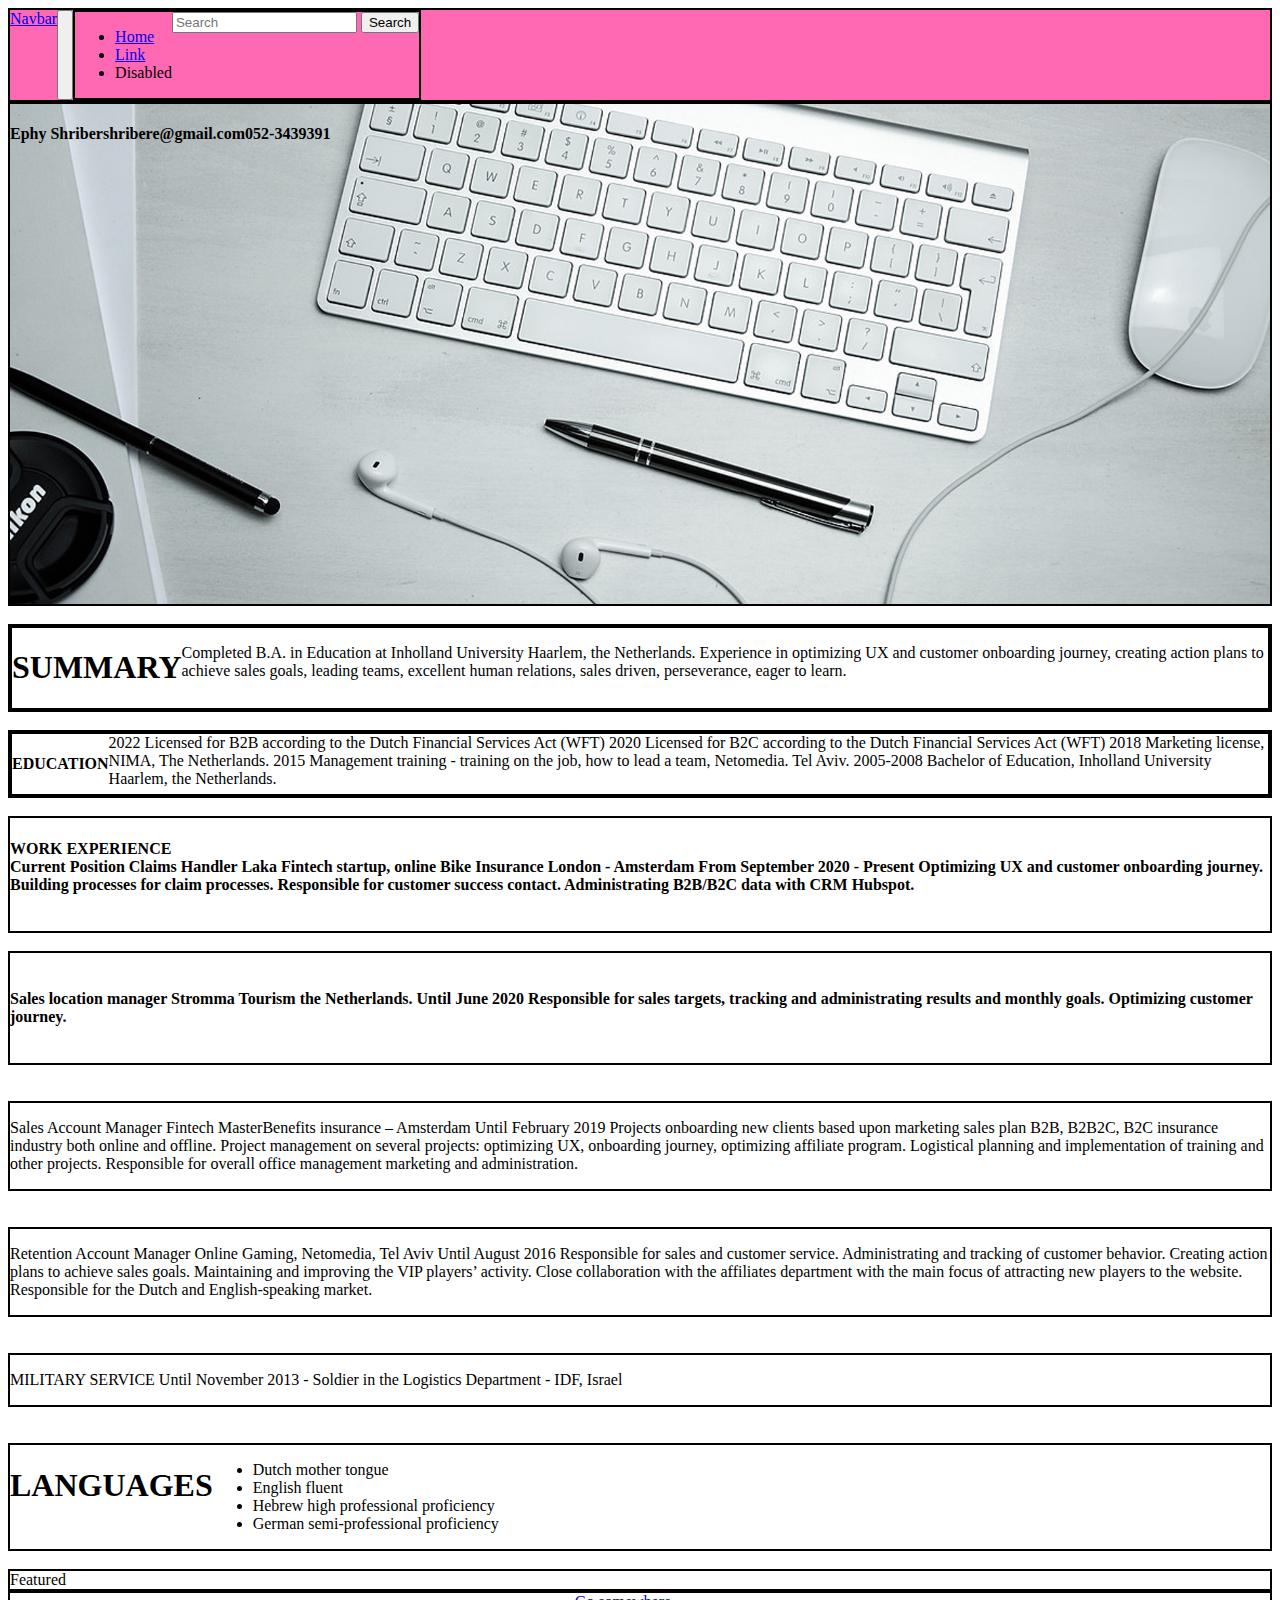
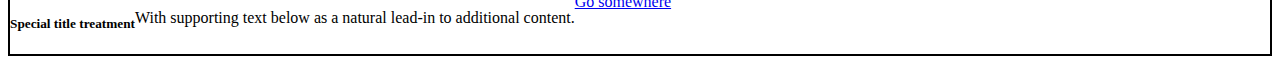
<file: PortfolioProject/index.html>
<!DOCTYPE html>
<html>
<head>
	<link href="https://cdn.jsdelivr.net/npm/bootstrap@5.1.3/dist/css/bootstrap.min.css" rel="stylesheet" integrity="sha384-1BmE4kWBq78iYhFldvKuhfTAU6auU8tT94WrHftjDbrCEXSU1oBoqyl2QvZ6jIW3" crossorigin="anonymous">
	<link rel= "stylesheet" href="main.css">

	<meta charset="utf-8">
	<meta name="viewport" content="width=device-width, initial-scale=1">
	<title></title>
</head>
<body>
	<nav class="nav navbar navbar-expand-lg">
		<div class="container-fluid">
			<a class="navbar-brand" href="#">Navbar</a>
			<button class="navbar-toggler" type="button" data-bs-toggle="collapse" data-bs-target="#navbarSupportedContent" aria-controls="navbarSupportedContent" aria-expanded="false" aria-label="Toggle navigation">
				<span class="navbar-toggler-icon"></span>
			</button>
			<div class="collapse navbar-collapse" id="navbarSupportedContent">
				<ul class="navbar-nav me-auto mb-2 mb-lg-0">
					<li class="nav-item">
						<a class="nav-link active" aria-current="page" href="#">Home</a>
					</li>
					<li class="nav-item">
						<a class="nav-link" href="#">Link</a>
					</li>

					<li class="nav-item">
						<a class="nav-link disabled">Disabled</a>
					</li>
				</ul>
				<form class="d-flex">
					<input class="form-control me-2" type="search" placeholder="Search" aria-label="Search">
					<button class="btn btn-outline-success" type="submit">Search</button>
				</form>
			</div>
		</div>
	</nav>

	<div class="profile" >


		<h4> Ephy Shriber</h4>
		<h4>shribere@gmail.com</h4>
		<h4>052-3439391</h4>

	</div>
	<br>
	<div class="borderblack container">
		<div class="row">
			<h1 class="col">SUMMARY</h1>
			<p class="col">Completed B.A. in Education at Inholland University Haarlem, the Netherlands. Experience in optimizing UX and customer onboarding journey, creating action plans to achieve sales goals, leading teams, excellent human relations, sales driven, perseverance, eager to learn.</p><br></br>
		</div>
	</div>
	<br> 
	<div class= "bordergreen container">
		<div class="row">
			<h4 class="col">
				<p class="col"> 
					<h4>EDUCATION</h4>
					2022 Licensed for B2B according to the Dutch Financial Services Act (WFT)
					2020 Licensed for B2C according to the Dutch Financial Services Act (WFT)
					2018 Marketing license, NIMA, The Netherlands. 
					2015 Management training - training on the job, how to lead a team, Netomedia. Tel Aviv.
				2005-2008 Bachelor of Education, Inholland University Haarlem, the Netherlands.</div></p></h4>
			</div></br> 

			<div class= "bordergreen container"> 
				<h4 class = "col">
					WORK EXPERIENCE
					<br>Current Position
					Claims Handler Laka Fintech startup, online Bike Insurance London - Amsterdam 
					From September 2020 - Present
				Optimizing UX and customer onboarding journey. Building processes for claim processes. Responsible for customer success contact. Administrating B2B/B2C data with CRM Hubspot.</p></div></div>

				<br>
				<div class= "bordergreen container">
					<h4 class = "col">
						<p>Sales location manager Stromma Tourism the Netherlands. 
							Until June 2020
						Responsible for sales targets, tracking and administrating results and monthly goals. Optimizing customer journey.</p></div></h4></br>

						<br>
						<div class="bordergreen container"
						<h4 class = "col">
							<p>Sales Account Manager Fintech MasterBenefits insurance – Amsterdam  
								Until February 2019
							Projects onboarding new clients based upon marketing sales plan B2B, B2B2C, B2C insurance industry both online and offline. Project management on several projects: optimizing UX, onboarding journey, optimizing affiliate program. Logistical planning and implementation of training and other projects. Responsible for overall office management marketing and administration.</p> </div></br>

							<br>
							<div class="bordergreen container"
							<h4 class= "col">
								<p>Retention Account Manager Online Gaming, Netomedia, Tel Aviv
									Until August 2016
								Responsible for sales and customer service. Administrating and tracking of customer behavior. Creating action plans to achieve sales goals. Maintaining and improving the VIP players’ activity. Close collaboration with the affiliates department with the main focus of attracting new players to the website. Responsible for the Dutch and English-speaking market.</p></div></br>

								<br>
								<div class="bordergreen container"
								<h4 class= "col">
									<p>MILITARY SERVICE 
									Until November 2013 - Soldier in the Logistics Department - IDF, Israel</p></div></br> 

									<br> 
									<div class="bordergreen container"
									<h4 class="col">
										<h1>LANGUAGES</h1>
										<ul>
											<li>Dutch	mother tongue</li>
											<li>English 	fluent</li>
											<li>Hebrew 	high professional proficiency</li> 
											<li>German 	semi-professional proficiency</li>
										</ul></div></br

										<div class="card">
											<div class="card-header">
												Featured
											</div>
											<div class="card-body">
												<h5 class="card-title">Special title treatment</h5>
												<p class="card-text">With supporting text below as a natural lead-in to additional content.</p>
												<a href="#" class="btn btn-primary">Go somewhere</a>
											</div>
										</div>

									</body>
									</html>
</file>
<file: PortfolioProject/main.css>
/*container*/
/* display, flex-direction, justify content*/

.nav{
	background-color: hotpink;

}

/*background-image: url("img/headerback.jpg");background size */


@import url('https://fonts.googleapis.com/css?family=Raleway');

html,h1,h2,h3,h4,h5,h6,a{
	font-family: "Raleway";
}

.profile{
	height: 500px;
	background-image: url("images/headerback.jpg");
	background-position: center; /* Center the image */
	background-repeat: no-repeat; /* Do not repeat the image */
	background-size: cover; /* Resize the background image to cover the entire container */
}

section {

	border:  2px solid red;
	height:  400px;
	padding: 2px;
	display:  flex;
	flex direction: : columm;
	justify-content: : space-between;
}

div{
	border:  2px solid black;
	background-color: ;
	color:  black;
	font size:  30 px;

	display:  flex;
	flex-direction:  row;
	justify-content: : center;
	align-items 

	.top-bottom {
		height:  70px; 
	}
}
.middle { 
	height: 120px;
	width:  50%;
	align-self : center; 
}
</file>
